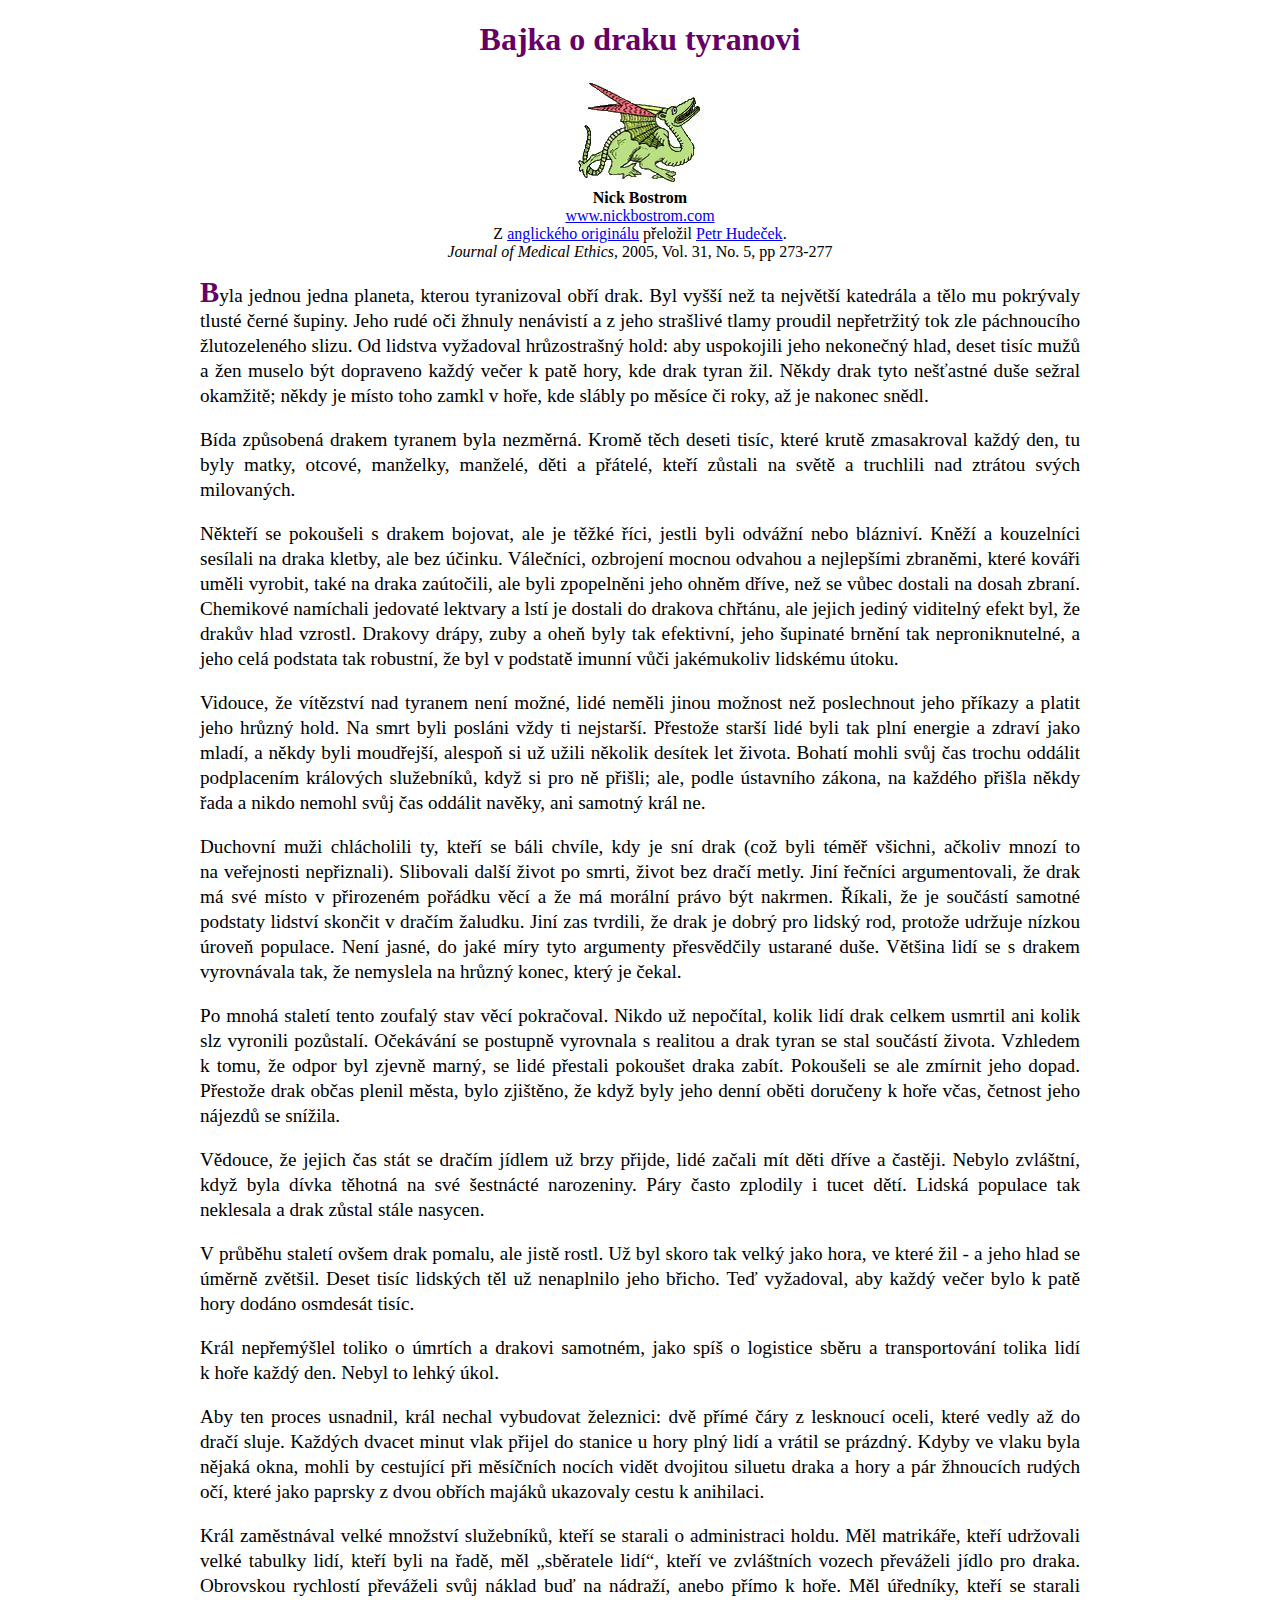
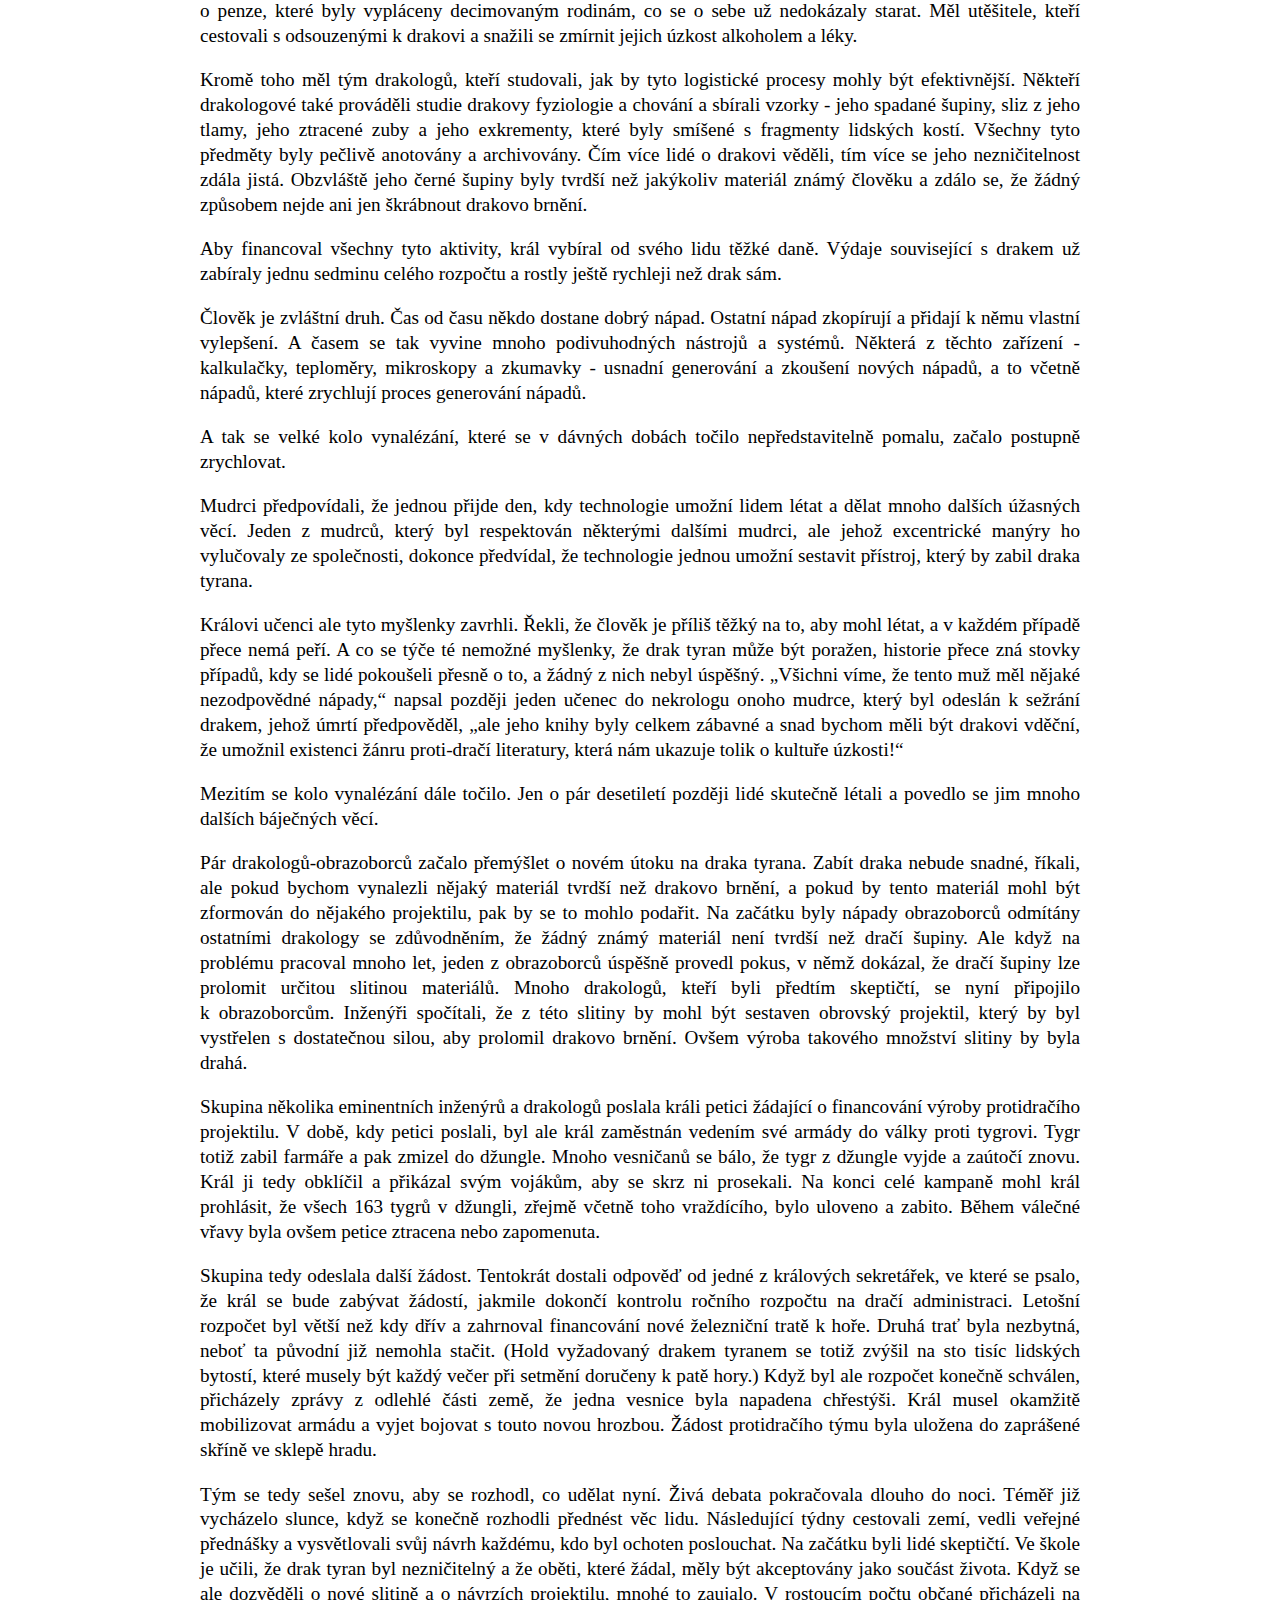
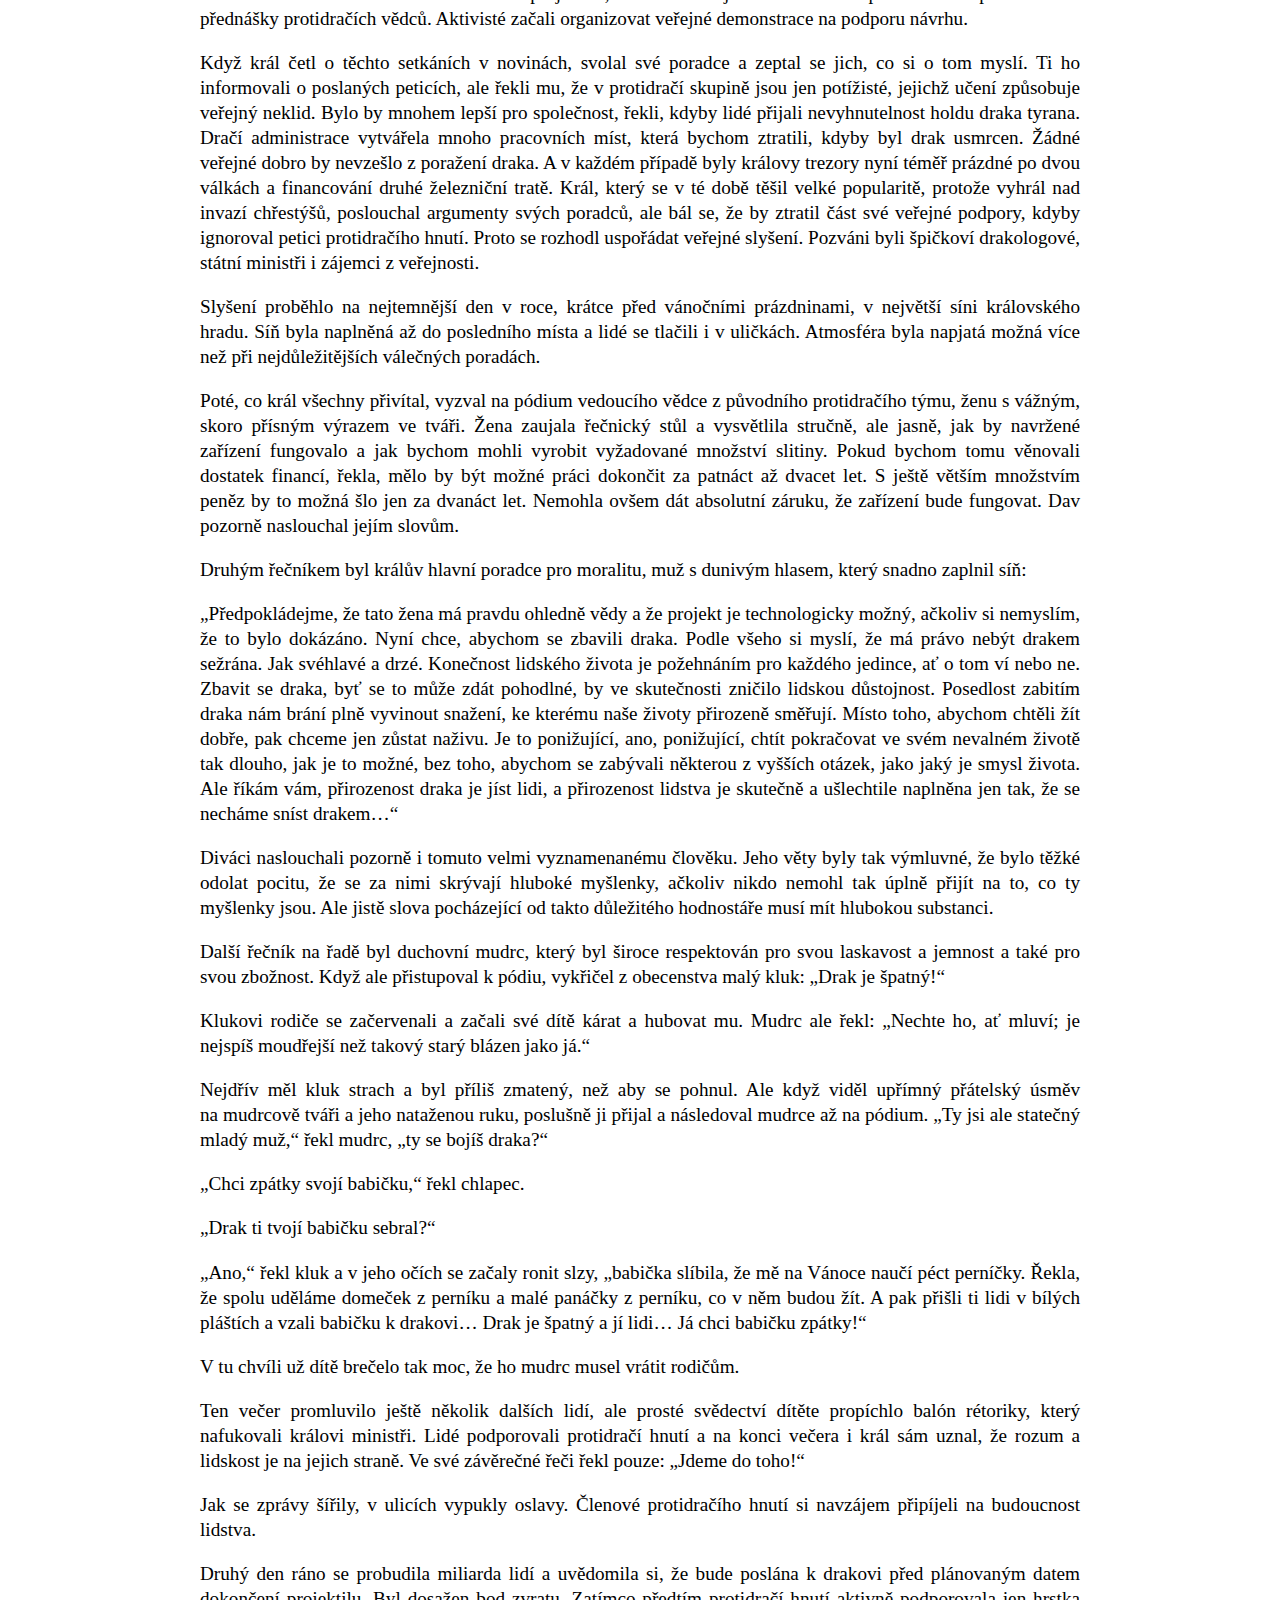
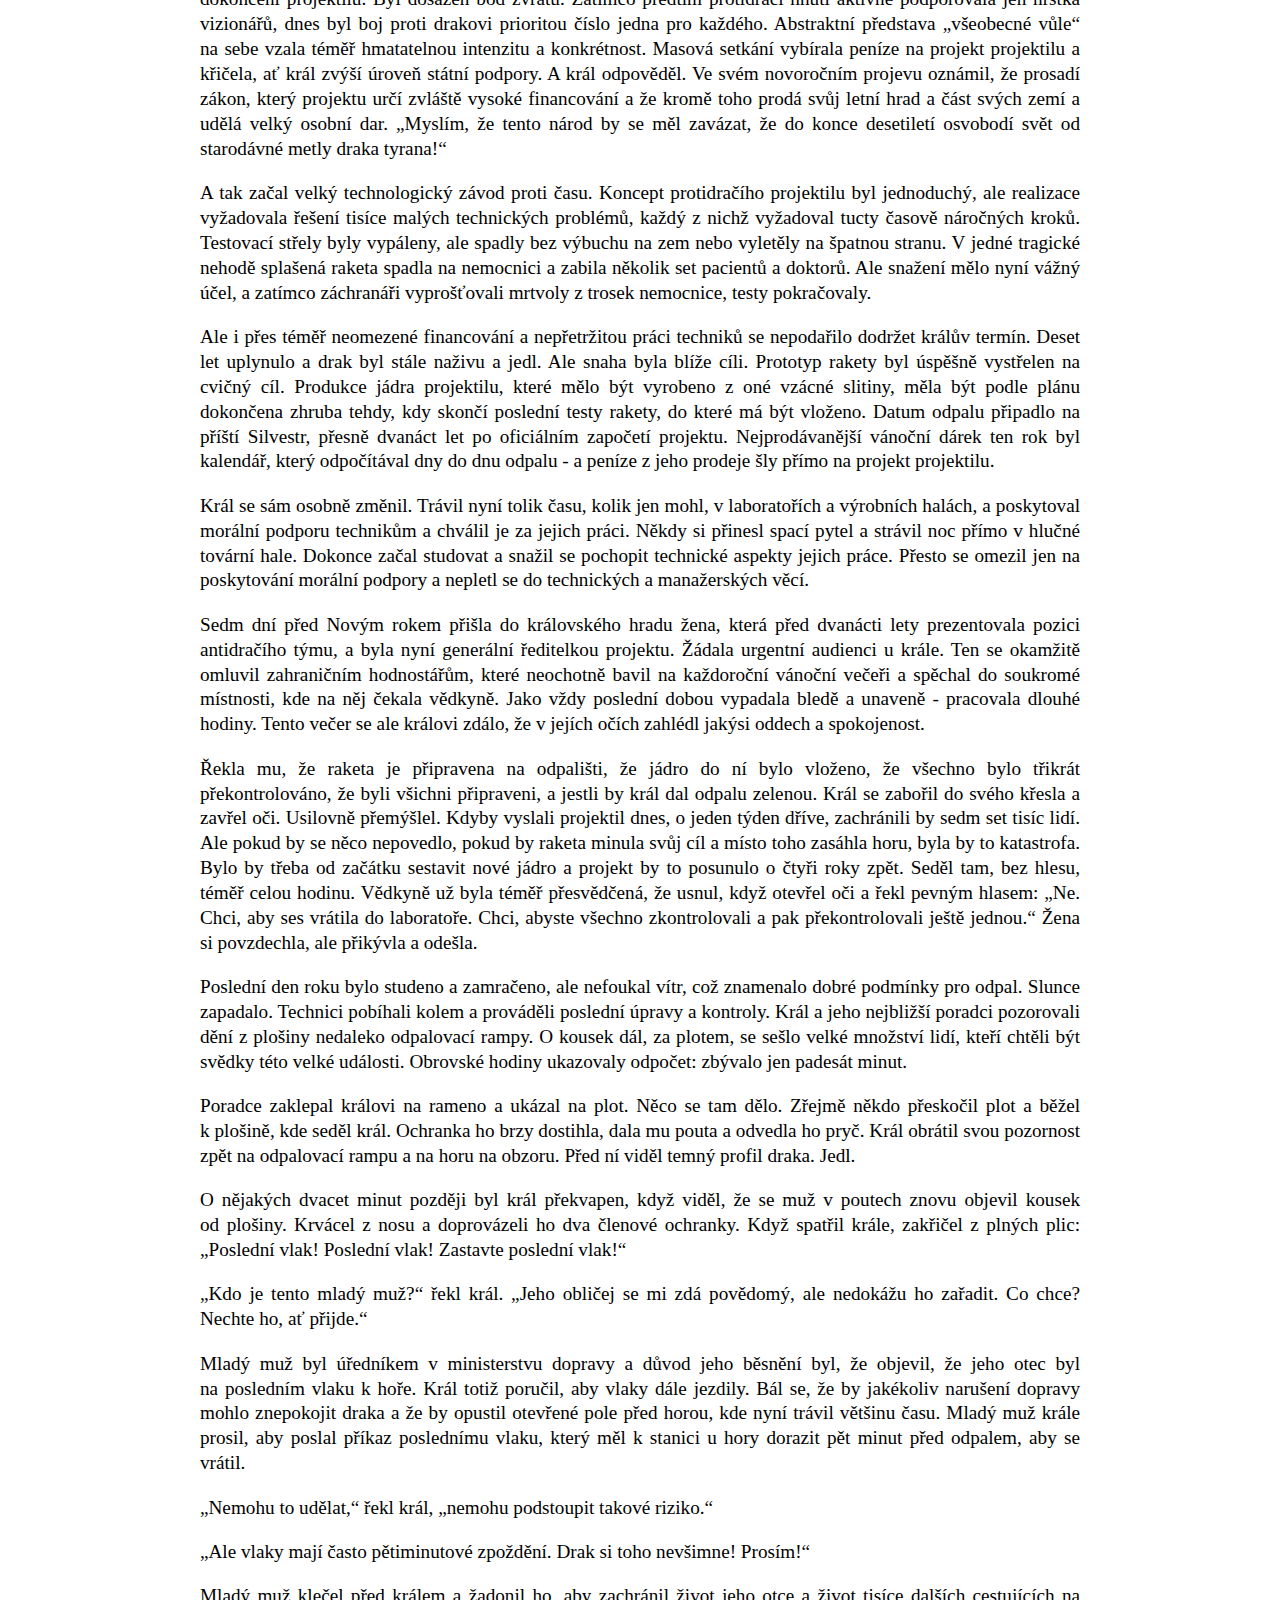
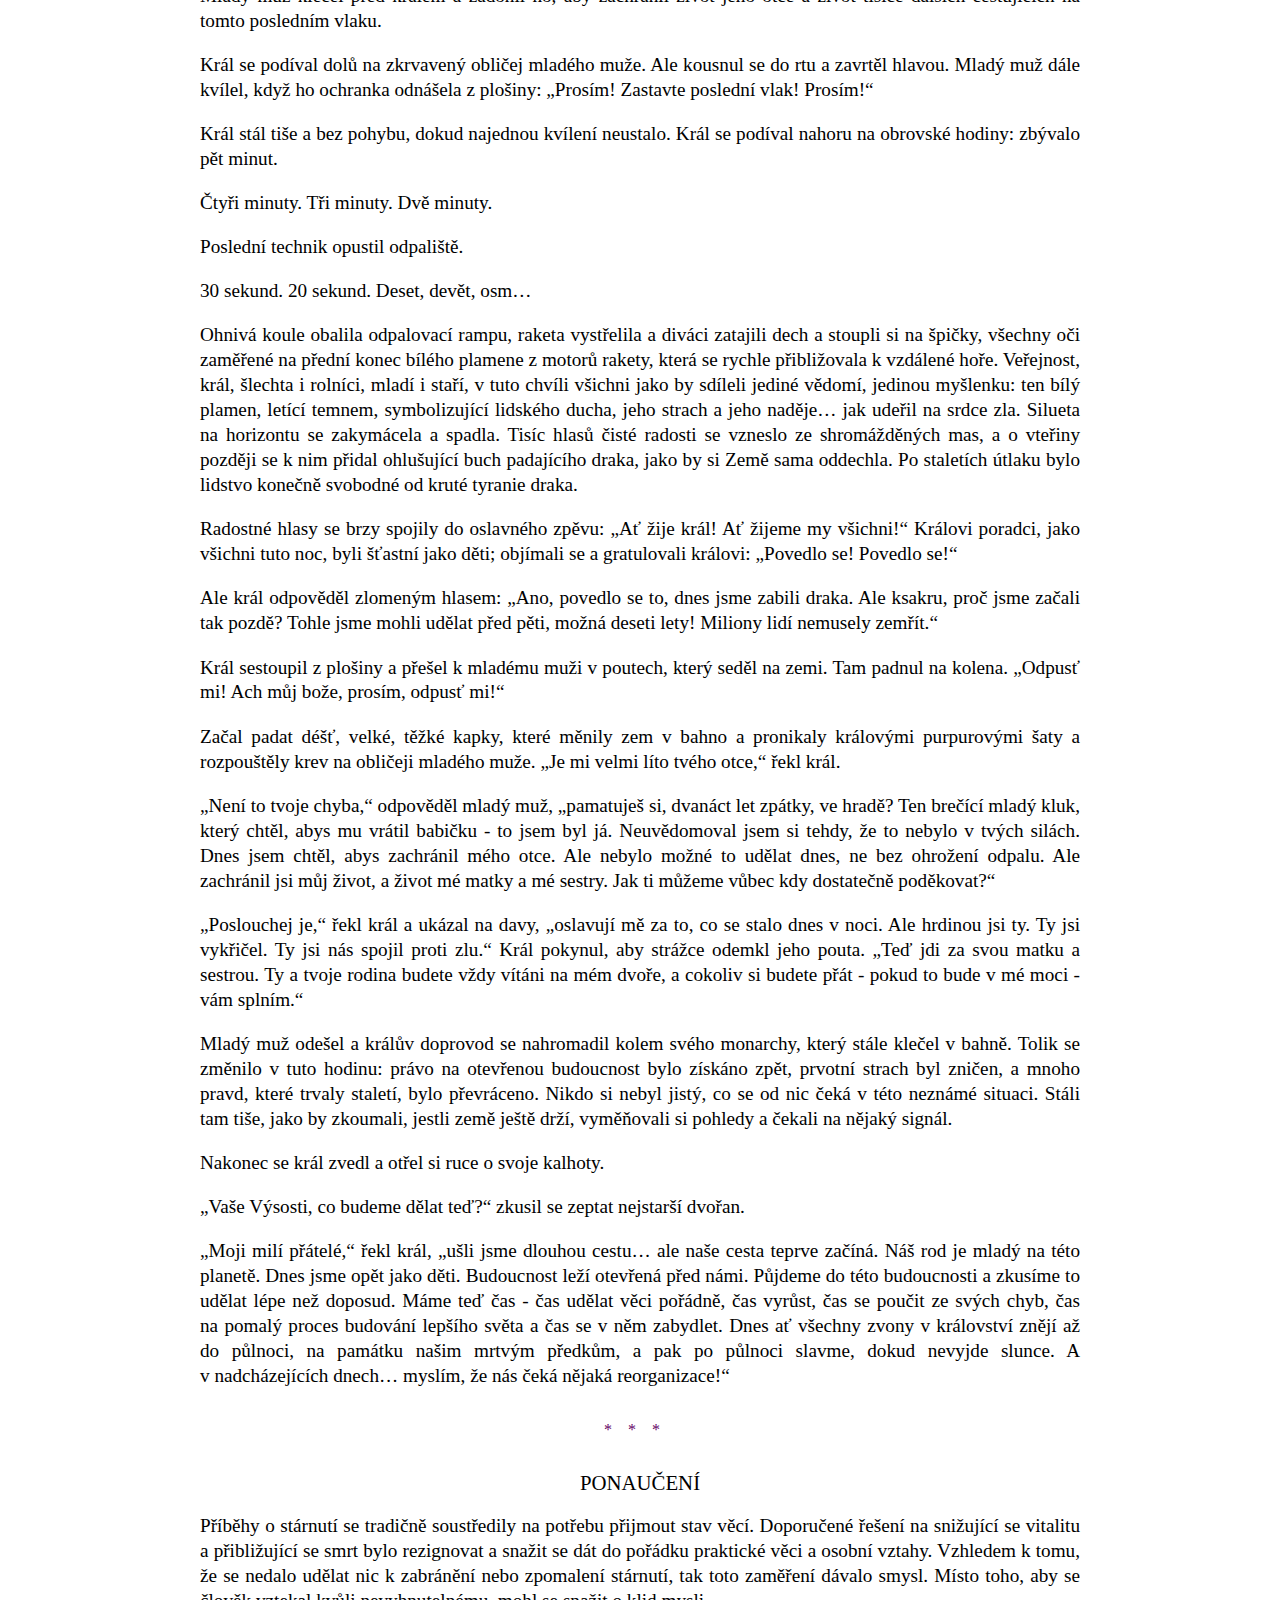
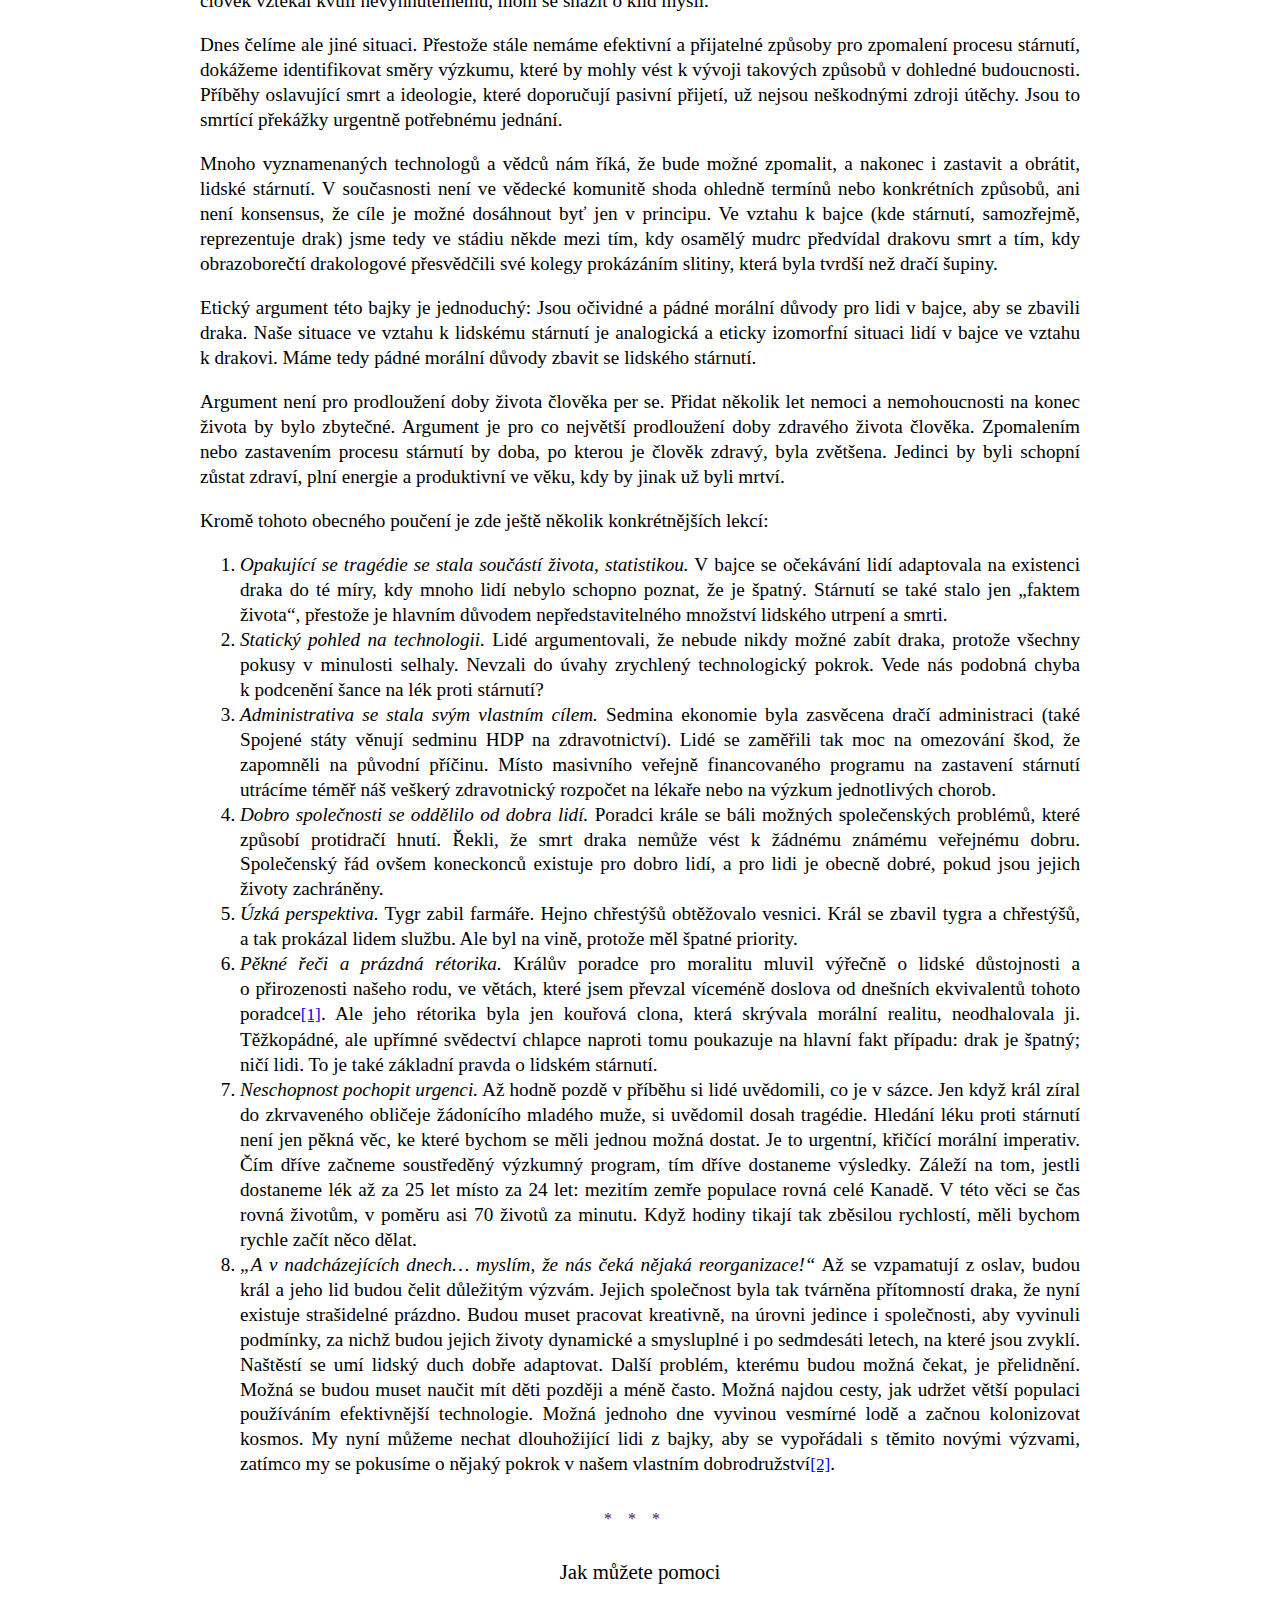
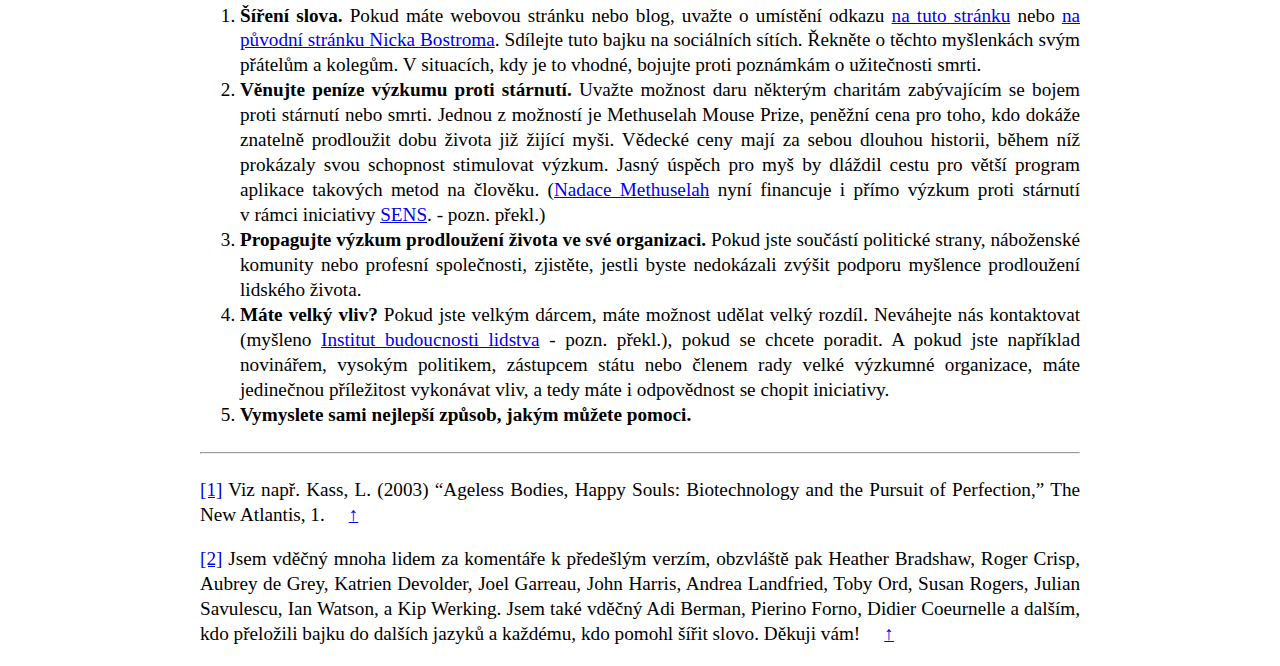
<file: dragon.html>
<!DOCTYPE html>
<!--
    vim: shiftwidth=4 tabstop=4 expandtab
-->
<html>
    <head>
        <meta charset="utf-8">
        <title>Bajka o draku tyranovi</title>
        <style>
            body {
                margin: 0 200px;
                font-family: "Times New Roman", serif;
            }

            /* more readable margins on small devices */
            @media (max-width: 1000px) {
                body {
                    margin: 0 20%;
                }
            }
            @media (max-width: 600px) {
                body {
                    margin: 0 10%;
                }
            }

            header {
                text-align: center;
            }
            h1 {
                color: #660066;
            }
            p, ol {
                text-align: justify;
                font-size: 1.2em;
                line-height: 130%;
            }
            p.first:first-letter {
                color: #660066;
                font-size: 150%;
                font-weight: bold;
            }
            q {
                font-style: italic;
            }
            div.separator {
                color: #660066;
                text-align: center;
                margin: 2em 0;
                letter-spacing: 1em;
            }
            h2 {
                font-weight: normal;
                text-align: center;
                font-size: 130%;
            }
            a.footnote {
                font-size: 90%;
            }
            a.footnote-backlink {
                margin-left: 1em;
            }
            hr {
                color: #660066;
                margin: 1.5em 0;
            }
        </style>
    </head>
    <body>
        <header>
            <h1>Bajka o&nbsp;draku tyranovi</h1>
            <img src="img/dragon4.jpg"><br>
            <b>Nick Bostrom</b><br>
            <a href="http://www.nickbostrom.com">www.nickbostrom.com</a><br>
            Z&nbsp;<a href="http://www.nickbostrom.com/fable/dragon.html">anglického
            originálu</a> přeložil <a href="http://hudecekpetr.cz">Petr Hudeček</a>.<br>
            <i>Journal of Medical Ethics</i>, 2005, Vol.&nbsp;31, No.&nbsp;5, pp&nbsp;273-277
        </header>

        <p class="first">
           Byla jednou jedna planeta, kterou tyranizoval obří drak. Byl vyšší
           než ta největší katedrála a tělo mu pokrývaly tlusté černé šupiny.
           Jeho rudé oči žhnuly nenávistí a z&nbsp;jeho strašlivé tlamy proudil
           nepřetržitý tok zle páchnoucího žlutozeleného slizu. Od lidstva
           vyžadoval hrůzostrašný hold: aby uspokojili jeho nekonečný hlad,
           deset tisíc mužů a žen muselo být dopraveno každý večer k&nbsp;patě
           hory, kde drak tyran žil. Někdy drak tyto nešťastné duše sežral
           okamžitě; někdy je místo toho zamkl v&nbsp;hoře, kde slábly
           po měsíce či roky, až je nakonec snědl.
        </p>
        <p>
            Bída způsobená drakem tyranem byla nezměrná. Kromě těch deseti
            tisíc, které krutě zmasakroval každý den, tu byly matky, otcové,
            manželky, manželé, děti a přátelé, kteří zůstali na světě a
            truchlili nad ztrátou svých milovaných.
        </p>
        <p>
            Někteří se pokoušeli s drakem bojovat, ale je těžké říci, jestli
            byli odvážní nebo blázniví. Kněží a kouzelníci sesílali na draka
            kletby, ale bez účinku. Válečníci, ozbrojení mocnou odvahou a
            nejlepšími zbraněmi, které kováři uměli vyrobit, také na draka
            zaútočili, ale byli zpopelněni jeho ohněm dříve, než se vůbec
            dostali na dosah zbraní. Chemikové namíchali jedovaté lektvary a
            lstí je dostali do drakova chřtánu, ale jejich jediný viditelný
            efekt byl, že drakův hlad vzrostl. Drakovy drápy, zuby a oheň byly
            tak efektivní, jeho šupinaté brnění tak neproniknutelné, a jeho
            celá podstata tak robustní, že byl v&nbsp;podstatě imunní vůči
            jakémukoliv lidskému útoku.
        </p>
        <p>
            Vidouce, že vítězství nad tyranem není možné, lidé neměli jinou
            možnost než poslechnout jeho příkazy a platit jeho hrůzný hold.
            Na smrt byli posláni vždy ti nejstarší. Přestože starší lidé byli
            tak plní energie a zdraví jako mladí, a někdy byli moudřejší,
            alespoň si už užili několik desítek let života. Bohatí mohli svůj
            čas trochu oddálit podplacením králových služebníků, když si pro
            ně přišli; ale, podle ústavního zákona, na každého přišla někdy
            řada a nikdo nemohl svůj čas oddálit navěky, ani samotný král ne.
        </p>
        <p>
            Duchovní muži chlácholili ty, kteří se báli chvíle, kdy je sní drak
            (což byli téměř všichni, ačkoliv mnozí to na&nbsp;veřejnosti
            nepřiznali). Slibovali další život po smrti, život bez dračí metly.
            Jiní řečníci argumentovali, že drak má své místo v&nbsp;přirozeném
            pořádku věcí a že má morální právo být nakrmen. Říkali, že je
            součástí samotné podstaty lidství skončit v&nbsp;dračím žaludku.
            Jiní zas tvrdili, že drak je dobrý pro lidský rod, protože udržuje
            nízkou úroveň populace. Není jasné, do jaké míry tyto argumenty
            přesvědčily ustarané duše. Většina lidí se s&nbsp;drakem
            vyrovnávala tak, že nemyslela na hrůzný konec, který je čekal.
        </p>
        <p>
            Po mnohá staletí tento zoufalý stav věcí pokračoval. Nikdo už
            nepočítal, kolik lidí drak celkem usmrtil ani kolik slz vyronili
            pozůstalí. Očekávání se postupně vyrovnala s realitou a drak tyran
            se stal součástí života. Vzhledem k&nbsp;tomu, že odpor byl zjevně
            marný, se lidé přestali pokoušet draka zabít. Pokoušeli se ale
            zmírnit jeho dopad. Přestože drak občas plenil města, bylo
            zjištěno, že když byly jeho denní oběti doručeny k&nbsp;hoře včas,
            četnost jeho nájezdů se snížila.
        </p>
        <p>
            Vědouce, že jejich čas stát se dračím jídlem už brzy přijde, lidé
            začali mít děti dříve a častěji. Nebylo zvláštní, když byla dívka
            těhotná na své šestnácté narozeniny. Páry často zplodily i tucet
            dětí. Lidská populace tak neklesala a drak zůstal stále nasycen.
        </p>
        <p>
            V&nbsp;průběhu staletí ovšem drak pomalu, ale jistě rostl. Už byl
            skoro tak velký jako hora, ve které žil - a jeho hlad se úměrně
            zvětšil. Deset tisíc lidských těl už nenaplnilo jeho břicho. Teď
            vyžadoval, aby každý večer bylo k&nbsp;patě hory dodáno osmdesát
            tisíc.
        </p>
        <p>
            Král nepřemýšlel toliko o&nbsp;úmrtích a drakovi samotném, jako
            spíš o&nbsp;logistice sběru a transportování tolika lidí
            k&nbsp;hoře každý den. Nebyl to lehký úkol.
        </p>
        <p>
            Aby ten proces usnadnil, král nechal vybudovat železnici: dvě přímé
            čáry z&nbsp;lesknoucí oceli, které vedly až do dračí sluje. Každých
            dvacet minut vlak přijel do stanice u hory plný lidí a vrátil se
            prázdný. Kdyby ve vlaku byla nějaká okna, mohli by cestující při
            měsíčních nocích vidět dvojitou siluetu draka a hory a pár
            žhnoucích rudých očí, které jako paprsky z&nbsp;dvou obřích majáků
            ukazovaly cestu k&nbsp;anihilaci.
        </p>
        <p>
            Král zaměstnával velké množství služebníků, kteří se starali o
            administraci holdu. Měl matrikáře, kteří udržovali velké tabulky
            lidí, kteří byli na řadě, měl &bdquo;sběratele lidí&ldquo;, kteří
            ve zvláštních vozech převáželi jídlo pro draka. Obrovskou rychlostí
            převáželi svůj náklad buď na nádraží, anebo přímo k&nbsp;hoře. Měl
            úředníky, kteří se starali o&nbsp;penze, které byly vypláceny
            decimovaným rodinám, co se o&nbsp;sebe už nedokázaly starat. Měl
            utěšitele, kteří cestovali s&nbsp;odsouzenými k&nbsp;drakovi a
            snažili se zmírnit jejich úzkost alkoholem a léky.
        </p>
        <p>
            Kromě toho měl tým drakologů, kteří studovali, jak by tyto
            logistické procesy mohly být efektivnější. Někteří drakologové také
            prováděli studie drakovy fyziologie a chování a sbírali vzorky -
            jeho spadané šupiny, sliz z&nbsp;jeho tlamy, jeho ztracené zuby a
            jeho exkrementy, které byly smíšené s fragmenty lidských kostí.
            Všechny tyto předměty byly pečlivě anotovány a archivovány. Čím
            více lidé o&nbsp;drakovi věděli, tím více se jeho nezničitelnost
            zdála jistá. Obzvláště jeho černé šupiny byly tvrdší než jakýkoliv
            materiál známý člověku a zdálo se, že žádný způsobem nejde ani jen
            škrábnout drakovo brnění.
        </p>
        <p>
            Aby financoval všechny tyto aktivity, král vybíral od svého lidu
            těžké daně. Výdaje související s&nbsp;drakem už zabíraly jednu
            sedminu celého rozpočtu a rostly ještě rychleji než drak sám.
        </p>
        <p>
            Člověk je zvláštní druh. Čas od času někdo dostane dobrý nápad.
            Ostatní nápad zkopírují a přidají k&nbsp;němu vlastní vylepšení.
            A časem se tak vyvine mnoho podivuhodných nástrojů a systémů.
            Některá z&nbsp;těchto zařízení - kalkulačky, teploměry, mikroskopy
            a zkumavky - usnadní generování a zkoušení nových nápadů, a to
            včetně nápadů, které zrychlují proces generování nápadů.
        </p>
        <p>
            A tak se velké kolo vynalézání, které se v&nbsp;dávných dobách
            točilo nepředstavitelně pomalu, začalo postupně zrychlovat.
        </p>
        <p>
            Mudrci předpovídali, že jednou přijde den, kdy technologie umožní
            lidem létat a dělat mnoho dalších úžasných věcí. Jeden
            z&nbsp;mudrců, který byl respektován některými dalšími mudrci, ale
            jehož excentrické manýry ho vylučovaly ze společnosti, dokonce
            předvídal, že technologie jednou umožní sestavit přístroj, který by
            zabil draka tyrana.
        </p>
        <p>
            Královi učenci ale tyto myšlenky zavrhli. Řekli, že člověk je
            příliš těžký na to, aby mohl létat, a v&nbsp;každém případě přece
            nemá peří.  A co se týče té nemožné myšlenky, že drak tyran může
            být poražen, historie přece zná stovky případů, kdy se lidé
            pokoušeli přesně o&nbsp;to, a žádný z&nbsp;nich nebyl úspěšný.
            &bdquo;Všichni víme, že tento muž měl nějaké nezodpovědné
            nápady,&ldquo; napsal později jeden učenec do nekrologu onoho
            mudrce, který byl odeslán k&nbsp;sežrání drakem, jehož úmrtí
            předpověděl, &bdquo;ale jeho knihy byly celkem zábavné a snad
            bychom měli být drakovi vděční, že umožnil existenci žánru
            proti-dračí literatury, která nám ukazuje tolik o&nbsp;kultuře
            úzkosti!&ldquo;
        </p>
        <p>
            Mezitím se kolo vynalézání dále točilo. Jen o&nbsp;pár desetiletí
            později lidé skutečně létali a povedlo se jim mnoho dalších
            báječných věcí.
        </p>
        <p>
            Pár drakologů-obrazoborců začalo přemýšlet o&nbsp;novém útoku
            na draka tyrana. Zabít draka nebude snadné, říkali, ale pokud
            bychom vynalezli nějaký materiál tvrdší než drakovo brnění, a pokud
            by tento materiál mohl být zformován do nějakého projektilu, pak by
            se to mohlo podařit. Na začátku byly nápady obrazoborců odmítány
            ostatními drakology se zdůvodněním, že žádný známý materiál není
            tvrdší než dračí šupiny. Ale když na problému pracoval mnoho let,
            jeden z&nbsp;obrazoborců úspěšně provedl pokus, v&nbsp;němž
            dokázal, že dračí šupiny lze prolomit určitou slitinou materiálů.
            Mnoho drakologů, kteří byli předtím skeptičtí, se nyní připojilo
            k&nbsp;obrazoborcům. Inženýři spočítali, že z&nbsp;této slitiny by
            mohl být sestaven obrovský projektil, který by byl vystřelen
            s&nbsp;dostatečnou silou, aby prolomil drakovo brnění. Ovšem výroba
            takového množství slitiny by byla drahá.
        </p>
        <p>
            Skupina několika eminentních inženýrů a drakologů poslala králi
            petici žádající o&nbsp;financování výroby protidračího projektilu.
            V&nbsp;době, kdy petici poslali, byl ale král zaměstnán vedením své
            armády do války proti tygrovi. Tygr totiž zabil farmáře a pak
            zmizel do džungle. Mnoho vesničanů se bálo, že tygr z&nbsp;džungle
            vyjde a zaútočí znovu. Král ji tedy obklíčil a přikázal svým
            vojákům, aby se skrz ni prosekali. Na konci celé kampaně mohl král
            prohlásit, že všech 163 tygrů v&nbsp;džungli, zřejmě včetně toho
            vraždícího, bylo uloveno a zabito. Během válečné vřavy byla ovšem
            petice ztracena nebo zapomenuta.
        </p>
        <p>
            Skupina tedy odeslala další žádost. Tentokrát dostali odpověď
            od jedné z&nbsp;králových sekretářek, ve které se psalo, že král se
            bude zabývat žádostí, jakmile dokončí kontrolu ročního rozpočtu
            na dračí administraci. Letošní rozpočet byl větší než kdy dřív a
            zahrnoval financování nové železniční tratě k&nbsp;hoře. Druhá trať
            byla nezbytná, neboť ta původní již nemohla stačit. (Hold
            vyžadovaný drakem tyranem se totiž zvýšil na sto tisíc lidských
            bytostí, které musely být každý večer při setmění doručeny
            k&nbsp;patě hory.) Když byl ale rozpočet konečně schválen,
            přicházely zprávy z&nbsp;odlehlé části země, že jedna vesnice byla
            napadena chřestýši. Král musel okamžitě mobilizovat armádu a vyjet
            bojovat s touto novou hrozbou. Žádost protidračího týmu byla
            uložena do zaprášené skříně ve sklepě hradu.
        </p>
        <p>
            Tým se tedy sešel znovu, aby se rozhodl, co udělat nyní. Živá
            debata pokračovala dlouho do noci. Téměř již vycházelo slunce, když
            se konečně rozhodli přednést věc lidu. Následující týdny cestovali
            zemí, vedli veřejné přednášky a vysvětlovali svůj návrh každému,
            kdo byl ochoten poslouchat. Na začátku byli lidé skeptičtí.
            Ve škole je učili, že drak tyran byl nezničitelný a že oběti, které
            žádal, měly být akceptovány jako součást života. Když se ale
            dozvěděli o&nbsp;nové slitině a o&nbsp;návrzích projektilu, mnohé
            to zaujalo. V&nbsp;rostoucím počtu občané přicházeli na přednášky
            protidračích vědců. Aktivisté začali organizovat veřejné
            demonstrace na podporu návrhu.
        </p>
        <p>
            Když král četl o&nbsp;těchto setkáních v&nbsp;novinách, svolal své
            poradce a zeptal se jich, co si o&nbsp;tom myslí. Ti ho informovali
            o&nbsp;poslaných peticích, ale řekli mu, že v&nbsp;protidračí
            skupině jsou jen potížisté, jejichž učení způsobuje veřejný neklid.
            Bylo by mnohem lepší pro společnost, řekli, kdyby lidé přijali
            nevyhnutelnost holdu draka tyrana. Dračí administrace vytvářela
            mnoho pracovních míst, která bychom ztratili, kdyby byl drak
            usmrcen. Žádné veřejné dobro by nevzešlo z&nbsp;poražení draka.
            A v&nbsp;každém případě byly královy trezory nyní téměř prázdné
            po dvou válkách a financování druhé železniční tratě. Král, který
            se v&nbsp;té době těšil velké popularitě, protože vyhrál nad invazí
            chřestýšů, poslouchal argumenty svých poradců, ale bál se, že by
            ztratil část své veřejné podpory, kdyby ignoroval petici
            protidračího hnutí. Proto se rozhodl uspořádat veřejné slyšení.
            Pozváni byli špičkoví drakologové, státní ministři i zájemci
            z&nbsp;veřejnosti.
        </p>
        <p>
            Slyšení proběhlo na nejtemnější den v&nbsp;roce, krátce před
            vánočními prázdninami, v&nbsp;největší síni královského hradu.
            Síň byla naplněná až do posledního místa a lidé se tlačili i
            v&nbsp;uličkách. Atmosféra byla napjatá možná více než při
            nejdůležitějších válečných poradách.
        </p>
        <p>
            Poté, co král všechny přivítal, vyzval na pódium vedoucího vědce
            z&nbsp;původního protidračího týmu, ženu s vážným, skoro přísným
            výrazem ve tváři. Žena zaujala řečnický stůl a vysvětlila stručně,
            ale jasně, jak by navržené zařízení fungovalo a jak bychom mohli
            vyrobit vyžadované množství slitiny. Pokud bychom tomu věnovali
            dostatek financí, řekla, mělo by být možné práci dokončit
            za patnáct až dvacet let. S&nbsp;ještě větším množstvím peněz by to
            možná šlo jen za dvanáct let. Nemohla ovšem dát absolutní záruku,
            že zařízení bude fungovat. Dav pozorně naslouchal jejím slovům.
        </p>
        <p>
            Druhým řečníkem byl králův hlavní poradce pro moralitu, muž
            s&nbsp;dunivým hlasem, který snadno zaplnil síň:
        </p>
        <p>
            &bdquo;Předpokládejme, že tato žena má pravdu ohledně vědy a že
            projekt je technologicky možný, ačkoliv si nemyslím, že to bylo
            dokázáno. Nyní chce, abychom se zbavili draka. Podle všeho si
            myslí, že má právo nebýt drakem sežrána. Jak svéhlavé a drzé.
            Konečnost lidského života je požehnáním pro každého jedince, ať
            o&nbsp;tom ví nebo ne.  Zbavit se draka, byť se to může zdát
            pohodlné, by ve skutečnosti zničilo lidskou důstojnost. Posedlost
            zabitím draka nám brání plně vyvinout snažení, ke kterému naše
            životy přirozeně směřují. Místo toho, abychom chtěli žít dobře, pak
            chceme jen zůstat naživu. Je to ponižující, ano, ponižující, chtít
            pokračovat ve svém nevalném životě tak dlouho, jak je to možné, bez
            toho, abychom se zabývali některou z&nbsp;vyšších otázek, jako jaký
            je smysl života. Ale říkám vám, přirozenost draka je jíst lidi, a
            přirozenost lidstva je skutečně a ušlechtile naplněna jen tak, že
            se necháme sníst drakem…&ldquo;
        </p>
        <p>
            Diváci naslouchali pozorně i tomuto velmi vyznamenanému člověku.
            Jeho věty byly tak výmluvné, že bylo těžké odolat pocitu, že se
            za nimi skrývají hluboké myšlenky, ačkoliv nikdo nemohl tak úplně
            přijít na to, co ty myšlenky jsou. Ale jistě slova pocházející
            od takto důležitého hodnostáře musí mít hlubokou substanci.
        </p>
        <p>
            Další řečník na řadě byl duchovní mudrc, který byl široce
            respektován pro svou laskavost a jemnost a také pro svou zbožnost.
            Když ale přistupoval k&nbsp;pódiu, vykřičel z&nbsp;obecenstva malý
            kluk: &bdquo;Drak je špatný!&ldquo;
        </p>
        <p>
            Klukovi rodiče se začervenali a začali své dítě kárat a hubovat mu.
            Mudrc ale řekl: &bdquo;Nechte ho, ať mluví; je nejspíš moudřejší
            než takový starý blázen jako já.&ldquo;
        </p>
        <p>
            Nejdřív měl kluk strach a byl příliš zmatený, než aby se pohnul.
            Ale když viděl upřímný přátelský úsměv na&nbsp;mudrcově tváři a
            jeho nataženou ruku, poslušně ji přijal a následoval mudrce až
            na pódium. &bdquo;Ty jsi ale statečný mladý muž,&ldquo; řekl mudrc,
            &bdquo;ty se bojíš draka?&ldquo;
        </p>
        <p>
            &bdquo;Chci zpátky svojí babičku,&ldquo; řekl chlapec.
        </p>
        <p>
            &bdquo;Drak ti tvojí babičku sebral?&ldquo;
        </p>
        <p>
            &bdquo;Ano,&ldquo; řekl kluk a v&nbsp;jeho očích se začaly ronit
            slzy, &bdquo;babička slíbila, že mě na Vánoce naučí péct perníčky.
            Řekla, že spolu uděláme domeček z&nbsp;perníku a malé panáčky
            z&nbsp;perníku, co v&nbsp;něm budou žít. A pak přišli ti lidi
            v&nbsp;bílých pláštích a vzali babičku k&nbsp;drakovi… Drak je
            špatný a jí lidi… Já chci babičku zpátky!&ldquo;
        </p>
        <p>
            V tu chvíli už dítě brečelo tak moc, že ho mudrc musel vrátit
            rodičům.
        </p>
        <p>
            Ten večer promluvilo ještě několik dalších lidí, ale prosté
            svědectví dítěte propíchlo balón rétoriky, který nafukovali královi
            ministři. Lidé podporovali protidračí hnutí a na konci večera i
            král sám uznal, že rozum a lidskost je na jejich straně. Ve své
            závěrečné řeči řekl pouze: &bdquo;Jdeme do toho!&ldquo;
        </p>
        <p>
            Jak se zprávy šířily, v&nbsp;ulicích vypukly oslavy. Členové
            protidračího hnutí si navzájem připíjeli na budoucnost lidstva.
        </p>
        <p>
            Druhý den ráno se probudila miliarda lidí a uvědomila si, že bude
            poslána k&nbsp;drakovi před plánovaným datem dokončení projektilu.
            Byl dosažen bod zvratu. Zatímco předtím protidračí hnutí aktivně
            podporovala jen hrstka vizionářů, dnes byl boj proti drakovi
            prioritou číslo jedna pro každého. Abstraktní představa
            &bdquo;všeobecné vůle&ldquo; na&nbsp;sebe vzala téměř hmatatelnou
            intenzitu a konkrétnost. Masová setkání vybírala peníze na projekt
            projektilu a křičela, ať král zvýší úroveň státní podpory. A král
            odpověděl. Ve svém novoročním projevu oznámil, že prosadí zákon,
            který projektu určí zvláště vysoké financování a že kromě toho
            prodá svůj letní hrad a část svých zemí a udělá velký osobní dar.
            &bdquo;Myslím, že tento národ by se měl zavázat, že do konce
            desetiletí osvobodí svět od starodávné metly draka tyrana!&ldquo;
        </p>
        <p>
            A tak začal velký technologický závod proti času. Koncept
            protidračího projektilu byl jednoduchý, ale realizace vyžadovala
            řešení tisíce malých technických problémů, každý z&nbsp;nichž
            vyžadoval tucty časově náročných kroků. Testovací střely byly
            vypáleny, ale spadly bez výbuchu na zem nebo vyletěly na špatnou
            stranu. V&nbsp;jedné tragické nehodě splašená raketa spadla
            na nemocnici a zabila několik set pacientů a doktorů. Ale snažení
            mělo nyní vážný účel, a zatímco záchranáři vyprošťovali mrtvoly
            z&nbsp;trosek nemocnice, testy pokračovaly.
        </p>
        <p>
            Ale i přes téměř neomezené financování a nepřetržitou práci
            techniků se nepodařilo dodržet králův termín. Deset let uplynulo a
            drak byl stále naživu a jedl. Ale snaha byla blíže cíli. Prototyp
            rakety byl úspěšně vystřelen na cvičný cíl. Produkce jádra
            projektilu, které mělo být vyrobeno z&nbsp;oné vzácné slitiny,
            měla být podle plánu dokončena zhruba tehdy, kdy skončí poslední
            testy rakety, do které má být vloženo. Datum odpalu připadlo
            na příští Silvestr, přesně dvanáct let po oficiálním započetí
            projektu. Nejprodávanější vánoční dárek ten rok byl kalendář, který
            odpočítával dny do dnu odpalu - a peníze z&nbsp;jeho prodeje šly
            přímo na projekt projektilu.
        </p>
        <p>
            Král se sám osobně změnil. Trávil nyní tolik času, kolik jen mohl,
            v&nbsp;laboratořích a výrobních halách, a poskytoval morální
            podporu technikům a chválil je za jejich práci. Někdy si přinesl
            spací pytel a strávil noc přímo v&nbsp;hlučné tovární hale. Dokonce
            začal studovat a snažil se pochopit technické aspekty jejich práce.
            Přesto se omezil jen na poskytování morální podpory a nepletl se
            do technických a manažerských věcí.
        </p>
        <p>
            Sedm dní před Novým rokem přišla do královského hradu žena, která
            před dvanácti lety prezentovala pozici antidračího týmu, a byla
            nyní generální ředitelkou projektu. Žádala urgentní audienci
            u&nbsp;krále. Ten se okamžitě omluvil zahraničním hodnostářům,
            které neochotně bavil na každoroční vánoční večeři a spěchal
            do soukromé místnosti, kde na něj čekala vědkyně. Jako vždy
            poslední dobou vypadala bledě a unaveně - pracovala dlouhé hodiny.
            Tento večer se ale královi zdálo, že v&nbsp;jejích očích zahlédl
            jakýsi oddech a spokojenost.
        </p>
        <p>
            Řekla mu, že raketa je připravena na odpališti, že jádro do ní bylo
            vloženo, že všechno bylo třikrát překontrolováno, že byli všichni
            připraveni, a jestli by král dal odpalu zelenou. Král se zabořil
            do svého křesla a zavřel oči. Usilovně přemýšlel. Kdyby vyslali
            projektil dnes, o&nbsp;jeden týden dříve, zachránili by sedm set
            tisíc lidí. Ale pokud by se něco nepovedlo, pokud by raketa minula
            svůj cíl a místo toho zasáhla horu, byla by to katastrofa. Bylo by
            třeba od začátku sestavit nové jádro a projekt by to posunulo
            o&nbsp;čtyři roky zpět. Seděl tam, bez hlesu, téměř celou hodinu.
            Vědkyně už byla téměř přesvědčená, že usnul, když otevřel oči a
            řekl pevným hlasem: &bdquo;Ne. Chci, aby ses vrátila do laboratoře.
            Chci, abyste všechno zkontrolovali a pak překontrolovali ještě
            jednou.&ldquo; Žena si povzdechla, ale přikývla a odešla.
        </p>
        <p>
            Poslední den roku bylo studeno a zamračeno, ale nefoukal vítr, což
            znamenalo dobré podmínky pro odpal. Slunce zapadalo. Technici
            pobíhali kolem a prováděli poslední úpravy a kontroly. Král a jeho
            nejbližší poradci pozorovali dění z&nbsp;plošiny nedaleko
            odpalovací rampy. O&nbsp;kousek dál, za plotem, se sešlo velké
            množství lidí, kteří chtěli být svědky této velké události.
            Obrovské hodiny ukazovaly odpočet: zbývalo jen padesát minut.
        </p>
        <p>
            Poradce zaklepal královi na rameno a ukázal na plot. Něco se tam
            dělo. Zřejmě někdo přeskočil plot a běžel k&nbsp;plošině, kde seděl
            král. Ochranka ho brzy dostihla, dala mu pouta a odvedla ho pryč.
            Král obrátil svou pozornost zpět na odpalovací rampu a na horu
            na obzoru. Před ní viděl temný profil draka. Jedl.
        </p>
        <p>
            O nějakých dvacet minut později byl král překvapen, když viděl, že
            se muž v&nbsp;poutech znovu objevil kousek od&nbsp;plošiny. Krvácel
            z&nbsp;nosu a doprovázeli ho dva členové ochranky. Když spatřil
            krále, zakřičel z&nbsp;plných plic: &bdquo;Poslední vlak! Poslední
            vlak! Zastavte poslední vlak!&ldquo;
        </p>
        <p>
            &bdquo;Kdo je tento mladý muž?&ldquo; řekl král.
            &bdquo;Jeho obličej se mi zdá povědomý, ale nedokážu ho zařadit.
            Co chce? Nechte ho, ať přijde.&ldquo;
        </p>
        <p>
            Mladý muž byl úředníkem v&nbsp;ministerstvu dopravy a důvod jeho
            běsnění byl, že objevil, že jeho otec byl na&nbsp;posledním vlaku
            k&nbsp;hoře. Král totiž poručil, aby vlaky dále jezdily. Bál se, že
            by jakékoliv narušení dopravy mohlo znepokojit draka a že by
            opustil otevřené pole před horou, kde nyní trávil většinu času.
            Mladý muž krále prosil, aby poslal příkaz poslednímu vlaku, který
            měl k&nbsp;stanici u hory dorazit pět minut před odpalem, aby se
            vrátil.
        </p>
        <p>
            &bdquo;Nemohu to udělat,&ldquo; řekl král, &bdquo;nemohu podstoupit
            takové riziko.&ldquo;
        </p>
        <p>
            &bdquo;Ale vlaky mají často pětiminutové zpoždění. Drak si toho
            nevšimne! Prosím!&ldquo;
        </p>
        <p>
            Mladý muž klečel před králem a žadonil ho, aby zachránil život jeho
            otce a život tisíce dalších cestujících na tomto posledním vlaku.
        </p>
        <p>
            Král se podíval dolů na zkrvavený obličej mladého muže. Ale kousnul
            se do rtu a zavrtěl hlavou. Mladý muž dále kvílel, když ho ochranka
            odnášela z&nbsp;plošiny: &bdquo;Prosím! Zastavte poslední vlak!
            Prosím!&ldquo;
        </p>
        <p>
            Král stál tiše a bez pohybu, dokud najednou kvílení neustalo.
            Král se podíval nahoru na obrovské hodiny: zbývalo pět minut.
        </p>
        <p>
            Čtyři minuty. Tři minuty. Dvě minuty.
        </p>
        <p>
            Poslední technik opustil odpaliště.
        </p>
        <p>
            30 sekund. 20 sekund. Deset, devět, osm…
        </p>
        <p>
            Ohnivá koule obalila odpalovací rampu, raketa vystřelila a diváci
            zatajili dech a stoupli si na špičky, všechny oči zaměřené
            na přední konec bílého plamene z&nbsp;motorů rakety, která se
            rychle přibližovala k&nbsp;vzdálené hoře. Veřejnost, král, šlechta
            i rolníci, mladí i staří, v&nbsp;tuto chvíli všichni jako by
            sdíleli jediné vědomí, jedinou myšlenku: ten bílý plamen, letící
            temnem, symbolizující lidského ducha, jeho strach a jeho naděje…
            jak udeřil na srdce zla. Silueta na&nbsp;horizontu se zakymácela a
            spadla. Tisíc hlasů čisté radosti se vzneslo ze shromážděných mas,
            a o&nbsp;vteřiny později se k&nbsp;nim přidal ohlušující buch
            padajícího draka, jako by si Země sama oddechla. Po staletích
            útlaku bylo lidstvo konečně svobodné od kruté tyranie draka.
        </p>
        <p>
            Radostné hlasy se brzy spojily do oslavného zpěvu: &bdquo;Ať žije
            král!  Ať žijeme my všichni!&ldquo; Královi poradci, jako všichni
            tuto noc, byli šťastní jako děti; objímali se a gratulovali
            královi: &bdquo;Povedlo se! Povedlo se!&ldquo;
        </p>
        <p>
            Ale král odpověděl zlomeným hlasem: &bdquo;Ano, povedlo se to, dnes
            jsme zabili draka. Ale ksakru, proč jsme začali tak pozdě? Tohle
            jsme mohli udělat před pěti, možná deseti lety! Miliony lidí
            nemusely zemřít.&ldquo;
        </p>
        <p>
            Král sestoupil z&nbsp;plošiny a přešel k&nbsp;mladému muži
            v&nbsp;poutech, který seděl na zemi. Tam padnul na kolena.
            &bdquo;Odpusť mi! Ach můj bože, prosím, odpusť mi!&ldquo;
        </p>
        <p>
            Začal padat déšť, velké, těžké kapky, které měnily zem v&nbsp;bahno
            a pronikaly královými purpurovými šaty a rozpouštěly krev
            na obličeji mladého muže. &bdquo;Je mi velmi líto tvého
            otce,&ldquo; řekl král.
        </p>
        <p>
            &bdquo;Není to tvoje chyba,&ldquo; odpověděl mladý muž,
            &bdquo;pamatuješ si, dvanáct let zpátky, ve hradě? Ten brečící
            mladý kluk, který chtěl, abys mu vrátil babičku - to jsem byl já.
            Neuvědomoval jsem si tehdy, že to nebylo v&nbsp;tvých silách. Dnes
            jsem chtěl, abys zachránil mého otce. Ale nebylo možné to udělat
            dnes, ne bez ohrožení odpalu. Ale zachránil jsi můj život, a život
            mé matky a mé sestry. Jak ti můžeme vůbec kdy dostatečně
            poděkovat?&ldquo;
        </p>
        <p>
            &bdquo;Poslouchej je,&ldquo; řekl král a ukázal na davy,
            &bdquo;oslavují mě za to, co se stalo dnes v&nbsp;noci. Ale hrdinou
            jsi ty. Ty jsi vykřičel. Ty jsi nás spojil proti zlu.&ldquo; Král
            pokynul, aby strážce odemkl jeho pouta. &bdquo;Teď jdi za svou
            matku a sestrou. Ty a tvoje rodina budete vždy vítáni na mém dvoře,
            a cokoliv si budete přát - pokud to bude v&nbsp;mé moci - vám
            splním.&ldquo;
        </p>
        <p>
            Mladý muž odešel a králův doprovod se nahromadil kolem svého
            monarchy, který stále klečel v&nbsp;bahně. Tolik se změnilo
            v&nbsp;tuto hodinu: právo na otevřenou budoucnost bylo získáno
            zpět, prvotní strach byl zničen, a mnoho pravd, které trvaly
            staletí, bylo převráceno. Nikdo si nebyl jistý, co se od nic čeká
            v&nbsp;této neznámé situaci. Stáli tam tiše, jako by zkoumali,
            jestli země ještě drží, vyměňovali si pohledy a čekali na nějaký
            signál.
        </p>
        <p>
            Nakonec se král zvedl a otřel si ruce o&nbsp;svoje kalhoty.
        </p>
        <p>
            &bdquo;Vaše Výsosti, co budeme dělat teď?&ldquo; zkusil se zeptat
            nejstarší dvořan.
        </p>
        <p>
            &bdquo;Moji milí přátelé,&ldquo; řekl král, &bdquo;ušli jsme
            dlouhou cestu… ale naše cesta teprve začíná. Náš rod je mladý
            na této planetě. Dnes jsme opět jako děti. Budoucnost leží otevřená
            před námi. Půjdeme do této budoucnosti a zkusíme to udělat lépe než
            doposud. Máme teď čas - čas udělat věci pořádně, čas vyrůst, čas se
            poučit ze svých chyb, čas na&nbsp;pomalý proces budování lepšího
            světa a čas se v&nbsp;něm zabydlet. Dnes ať všechny zvony
            v&nbsp;království znějí až do&nbsp;půlnoci, na památku našim mrtvým
            předkům, a pak po půlnoci slavme, dokud nevyjde slunce.
            A v&nbsp;nadcházejících dnech… myslím, že nás čeká nějaká
            reorganizace!&ldquo;
        </p>
        <div class="separator">***</div>
        <h2>PONAUČENÍ</h2>
        <p>
            Příběhy o&nbsp;stárnutí se tradičně soustředily na potřebu přijmout
            stav věcí. Doporučené řešení na snižující se vitalitu a
            přibližující se smrt bylo rezignovat a snažit se dát
            do&nbsp;pořádku praktické věci a osobní vztahy. Vzhledem
            k&nbsp;tomu, že se nedalo udělat nic k&nbsp;zabránění nebo
            zpomalení stárnutí, tak toto zaměření dávalo smysl. Místo toho, aby
            se člověk vztekal kvůli nevyhnutelnému, mohl se snažit o&nbsp;klid
            mysli.
        </p>
        <p>
            Dnes čelíme ale jiné situaci. Přestože stále nemáme efektivní a
            přijatelné způsoby pro zpomalení procesu stárnutí, dokážeme
            identifikovat směry výzkumu, které by mohly vést k&nbsp;vývoji
            takových způsobů v&nbsp;dohledné budoucnosti. Příběhy oslavující
            smrt a ideologie, které doporučují pasivní přijetí, už nejsou
            neškodnými zdroji útěchy. Jsou to smrtící překážky urgentně
            potřebnému jednání.
        </p>
        <p>
            Mnoho vyznamenaných technologů a vědců nám říká, že bude možné
            zpomalit, a nakonec i zastavit a obrátit, lidské stárnutí.
            V&nbsp;současnosti není ve vědecké komunitě shoda ohledně termínů
            nebo konkrétních způsobů, ani není konsensus, že cíle je možné
            dosáhnout byť jen v&nbsp;principu. Ve vztahu k&nbsp;bajce (kde
            stárnutí, samozřejmě, reprezentuje drak) jsme tedy ve stádiu někde
            mezi tím, kdy osamělý mudrc předvídal drakovu smrt a tím, kdy
            obrazoborečtí drakologové přesvědčili své kolegy prokázáním
            slitiny, která byla tvrdší než dračí šupiny.
        </p>
        <p>
            Etický argument této bajky je jednoduchý: Jsou očividné a pádné
            morální důvody pro lidi v&nbsp;bajce, aby se zbavili draka. Naše
            situace ve vztahu k&nbsp;lidskému stárnutí je analogická a eticky
            izomorfní situaci lidí v&nbsp;bajce ve vztahu k&nbsp;drakovi. Máme
            tedy pádné morální důvody zbavit se lidského stárnutí.
        </p>
        <p>
            Argument není pro prodloužení doby života člověka per se. Přidat
            několik let nemoci a nemohoucnosti na konec života by bylo
            zbytečné. Argument je pro co největší prodloužení doby zdravého
            života člověka. Zpomalením nebo zastavením procesu stárnutí by
            doba, po kterou je člověk zdravý, byla zvětšena. Jedinci by byli
            schopní zůstat zdraví, plní energie a produktivní ve věku, kdy by
            jinak už byli mrtví.
        </p>
        <p>
            Kromě tohoto obecného poučení je zde ještě několik konkrétnějších
            lekcí:
        </p>
        <ol>
            <li><em>Opakující se tragédie se stala součástí života, statistikou.</em>
                V&nbsp;bajce se očekávání lidí adaptovala na existenci draka do
                té míry, kdy mnoho lidí nebylo schopno poznat, že je špatný.
                Stárnutí se také stalo jen &bdquo;faktem života&ldquo;,
                přestože je hlavním důvodem nepředstavitelného množství
                lidského utrpení a smrti.
            <li><em>Statický pohled na technologii.</em> Lidé argumentovali, že
                nebude nikdy možné zabít draka, protože všechny pokusy
                v&nbsp;minulosti selhaly. Nevzali do úvahy zrychlený
                technologický pokrok. Vede nás podobná chyba k&nbsp;podcenění
                šance na lék proti stárnutí?
            <li><em>Administrativa se stala svým vlastním cílem.</em> Sedmina
                ekonomie byla zasvěcena dračí administraci (také Spojené státy
                věnují sedminu HDP na zdravotnictví). Lidé se zaměřili tak moc
                na omezování škod, že zapomněli na původní příčinu. Místo
                masivního veřejně financovaného programu na zastavení stárnutí
                utrácíme téměř náš veškerý zdravotnický rozpočet na lékaře nebo
                na výzkum jednotlivých chorob.
            <li><em>Dobro společnosti se oddělilo od dobra lidí.</em>
                Poradci krále se báli možných společenských problémů, které
                způsobí protidračí hnutí. Řekli, že smrt draka nemůže vést
                k&nbsp;žádnému známému veřejnému dobru. Společenský řád ovšem
                koneckonců existuje pro dobro lidí, a pro lidi je obecně dobré,
                pokud jsou jejich životy zachráněny.
            <li><em>Úzká perspektiva.</em> Tygr zabil farmáře. Hejno chřestýšů
                obtěžovalo vesnici. Král se zbavil tygra a chřestýšů,
                a&nbsp;tak prokázal lidem službu. Ale byl na vině, protože měl
                špatné priority.
            <li><em>Pěkné řeči a prázdná rétorika.</em> Králův poradce
                pro moralitu mluvil výřečně o&nbsp;lidské důstojnosti a
                o&nbsp;přirozenosti našeho rodu, ve větách, které jsem převzal
                víceméně doslova od dnešních ekvivalentů tohoto
                poradce<a href="#fn1" name="fn1-site" class="footnote">[1]</a>.
                Ale jeho rétorika byla jen kouřová clona, která skrývala
                morální realitu, neodhalovala ji. Těžkopádné, ale upřímné
                svědectví chlapce naproti tomu poukazuje na hlavní fakt
                případu: drak je špatný; ničí lidi. To je také základní pravda
                o&nbsp;lidském stárnutí.
            <li><em>Neschopnost pochopit urgenci.</em> Až hodně pozdě
                v&nbsp;příběhu si lidé uvědomili, co je v&nbsp;sázce. Jen když
                král zíral do zkrvaveného obličeje žádonícího mladého muže, si
                uvědomil dosah tragédie. Hledání léku proti stárnutí není jen
                pěkná věc, ke které bychom se měli jednou možná dostat. Je to
                urgentní, křičící morální imperativ. Čím dříve začneme
                soustředěný výzkumný program, tím dříve dostaneme výsledky.
                Záleží na tom, jestli dostaneme lék až za 25 let místo za 24
                let: mezitím zemře populace rovná celé Kanadě. V&nbsp;této věci
                se čas rovná životům, v&nbsp;poměru asi 70 životů za minutu.
                Když hodiny tikají tak zběsilou rychlostí, měli bychom rychle
                začít něco dělat.
            <li><em>&bdquo;A v&nbsp;nadcházejících dnech… myslím, že nás čeká
                nějaká reorganizace!&ldquo;</em>
                Až se vzpamatují z&nbsp;oslav, budou král a jeho lid budou
                čelit důležitým výzvám. Jejich společnost byla tak tvárněna
                přítomností draka, že nyní existuje strašidelné prázdno. Budou
                muset pracovat kreativně, na úrovni jedince i společnosti, aby
                vyvinuli podmínky, za nichž budou jejich životy dynamické a
                smysluplné i po sedmdesáti letech, na které jsou zvyklí.
                Naštěstí se umí lidský duch dobře adaptovat. Další problém,
                kterému budou možná čekat, je přelidnění. Možná se budou muset
                naučit mít děti později a méně často. Možná najdou cesty, jak
                udržet větší populaci používáním efektivnější technologie.
                Možná jednoho dne vyvinou vesmírné lodě a začnou kolonizovat
                kosmos.  My nyní můžeme nechat dlouhožijící lidi z&nbsp;bajky,
                aby se vypořádali s těmito novými výzvami, zatímco my se
                pokusíme o&nbsp;nějaký pokrok v&nbsp;našem vlastním
                dobrodružství<a name="fn2-site" href="#fn2" class="footnote">[2]</a>.
        </ol>
        <div class="separator">***</div>
        <h2>Jak můžete pomoci</h2>
        <ol>
            <li><b>Šíření slova.</b> Pokud máte webovou stránku nebo blog,
                uvažte o&nbsp;umístění odkazu
                <a href="http://lesswrong.cz/dragon.html">na tuto stránku</a>
                nebo <a href="http://www.nickbostrom.com/fable/dragon.html">na
                původní stránku Nicka Bostroma</a>. Sdílejte tuto bajku na
                sociálních sítích. Řekněte o&nbsp;těchto myšlenkách svým
                přátelům a kolegům. V&nbsp;situacích, kdy je to vhodné, bojujte
                proti poznámkám o&nbsp;užitečnosti smrti.
            <li><b>Věnujte peníze výzkumu proti stárnutí.</b> Uvažte možnost
                daru některým charitám zabývajícím se bojem proti
                stárnutí nebo smrti. Jednou z&nbsp;možností je Methuselah
                Mouse Prize, peněžní cena pro toho, kdo dokáže znatelně
                prodloužit dobu života již žijící myši. Vědecké ceny mají za
                sebou dlouhou historii, během níž prokázaly svou schopnost
                stimulovat výzkum. Jasný úspěch pro myš by dláždil cestu pro
                větší program aplikace takových metod na člověku.
                (<a href="https://mfoundation.org/">Nadace Methuselah</a>
                nyní financuje i přímo výzkum proti stárnutí v&nbsp;rámci
                iniciativy
                <a href="http://www.sens.org/">SENS</a>. - pozn. překl.)
            <li><b>Propagujte výzkum prodloužení života ve své organizaci.</b>
                Pokud jste součástí politické strany, náboženské komunity nebo
                profesní společnosti, zjistěte, jestli byste nedokázali zvýšit
                podporu myšlence prodloužení lidského života.
            <li><b>Máte velký vliv?</b> Pokud jste velkým dárcem, máte
                 možnost udělat velký rozdíl. Neváhejte nás kontaktovat
                 (myšleno <a href="https://www.fhi.ox.ac.uk/">Institut
                 budoucnosti lidstva</a> - pozn. překl.), pokud se chcete
                 poradit. A pokud jste například novinářem, vysokým politikem,
                 zástupcem státu nebo členem rady velké výzkumné organizace,
                 máte jedinečnou příležitost vykonávat vliv, a tedy máte i
                 odpovědnost se chopit iniciativy.
            <li><b>Vymyslete sami nejlepší způsob, jakým můžete pomoci.</b>
        </ol>

        <hr>

        <p>
            <a name="fn1" href="#fn1-site">[1]</a> Viz např. Kass, L. (2003)
            “Ageless Bodies, Happy Souls: Biotechnology and the Pursuit of
            Perfection,” The New Atlantis, 1.
            <a class="footnote-backlink" href="#fn1-site">↑</a>
        </p>
        <p>
            <a name="fn2" href="#fn2-site">[2]</a> Jsem vděčný mnoha lidem za
            komentáře k&nbsp;předešlým verzím, obzvláště pak Heather Bradshaw,
            Roger Crisp, Aubrey de Grey, Katrien Devolder, Joel Garreau, John
            Harris, Andrea Landfried, Toby Ord, Susan Rogers, Julian Savulescu,
            Ian Watson, a Kip Werking. Jsem také vděčný Adi Berman, Pierino
            Forno, Didier Coeurnelle a dalším, kdo přeložili bajku do dalších
            jazyků a každému, kdo pomohl šířit slovo. Děkuji vám!
            <a class="footnote-backlink" href="#fn2-site">↑</a>
        </p>

        <!-- Google Analytics -->
        <script>
            (function(i,s,o,g,r,a,m){i['GoogleAnalyticsObject']=r;i[r]=i[r]||function(){
                (i[r].q=i[r].q||[]).push(arguments)},i[r].l=1*new Date();a=s.createElement(o),
            m=s.getElementsByTagName(o)[0];a.async=1;a.src=g;m.parentNode.insertBefore(a,m)
            })(window,document,'script','//www.google-analytics.com/analytics.js','ga');

            ga('create', 'UA-71777729-1', 'auto');
            ga('send', 'pageview');
        </script>
    </body>
</html>
</file>
